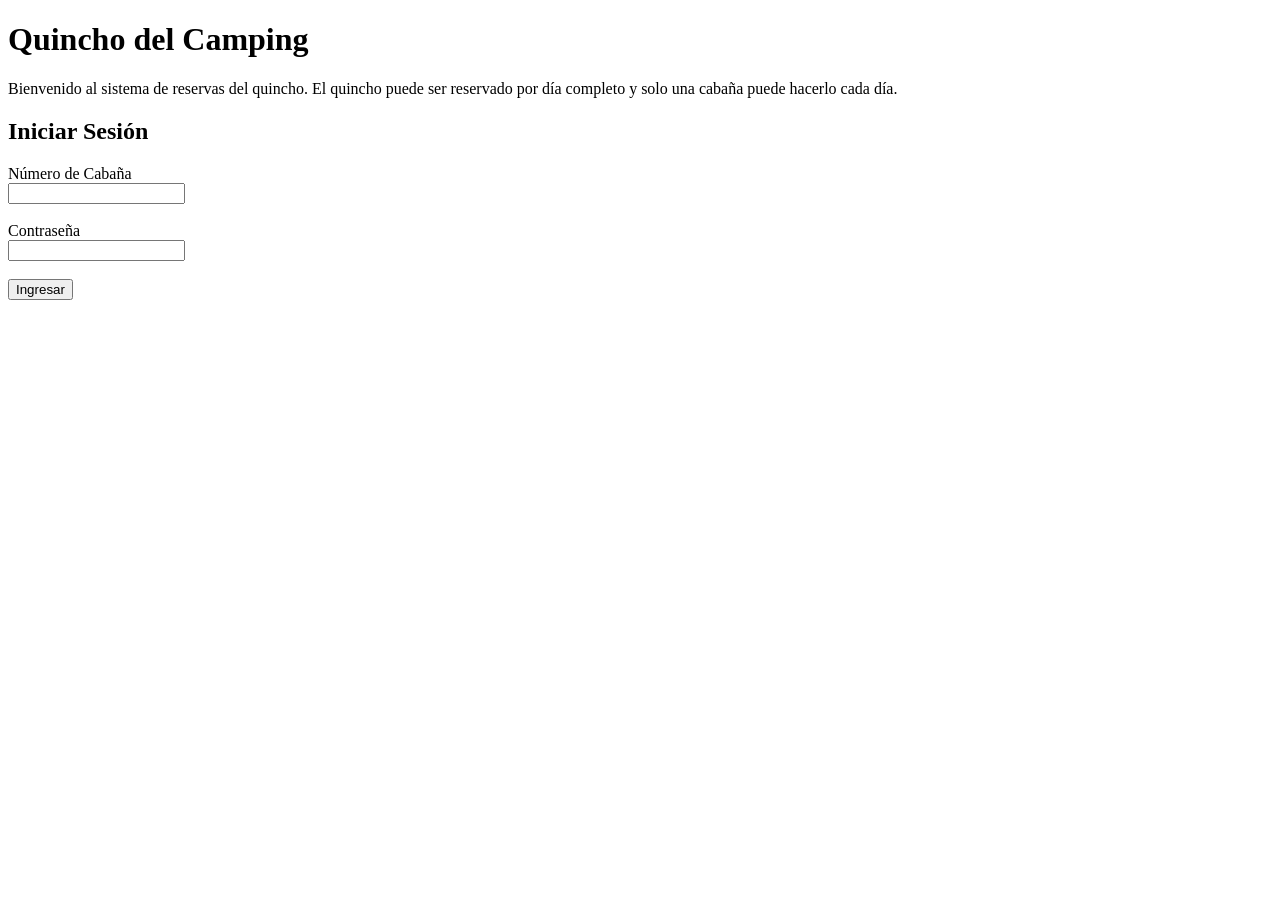
<file: EntregaTP1DimuroPadilla/servidorTPE/static/index.html>
<!DOCTYPE html>
<html lang="es">
<head>
  <meta charset="utf-8">
  <title>Quincho del Camping - Inicio</title>
  <meta name="viewport" content="width=device-width, initial-scale=1">
</head>
<body>
  <h1>Quincho del Camping</h1>
  <p>
    Bienvenido al sistema de reservas del quincho.  
    El quincho puede ser reservado por día completo y solo una cabaña puede hacerlo cada día.
  </p>

  <h2>Iniciar Sesión</h2>
    <form action="/login" method="post">
      <label for="id">Número de Cabaña</label><br>
      <input id="id" name="id" type="text" pattern="\d+" required><br><br>

      <label for="password">Contraseña</label><br>
      <input id="password" name="password" type="password" required><br><br>

      <button type="submit">Ingresar</button>
    </form>
  <br>
</body>
</html>
</file>
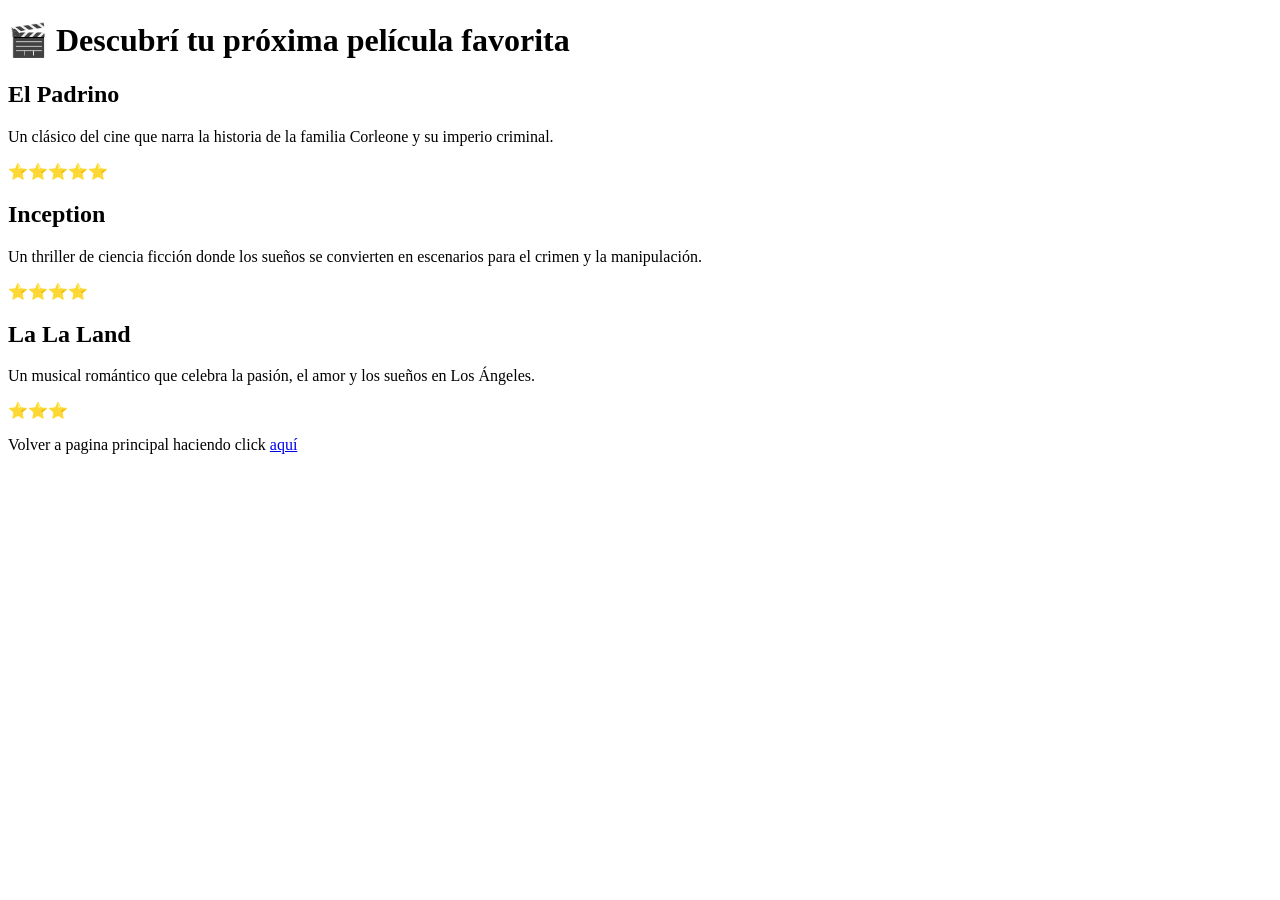
<file: servidorTPE/static/peliculas.html>
<!DOCTYPE html>
<html lang="es">
<head>
  <title>Recomendaciones</title>
</head>
<body>
  <h1>🎬 Descubrí tu próxima película favorita</h1>
    
  <h2>El Padrino</h2>
  <p>Un clásico del cine que narra la historia de la familia Corleone y su imperio criminal.</p>
  <p>⭐⭐⭐⭐⭐</p>
    
  <h2>Inception</h2>
  <p>Un thriller de ciencia ficción donde los sueños se convierten en escenarios para el crimen y la manipulación.</p>
  <p>⭐⭐⭐⭐</p>
    
  <h2>La La Land</h2>
  <p>Un musical romántico que celebra la pasión, el amor y los sueños en Los Ángeles.</p>
  <p>⭐⭐⭐</p>

  <p>Volver a pagina principal haciendo click <a href="/index.html">aquí</a></p>
</body>
</html>
</file>
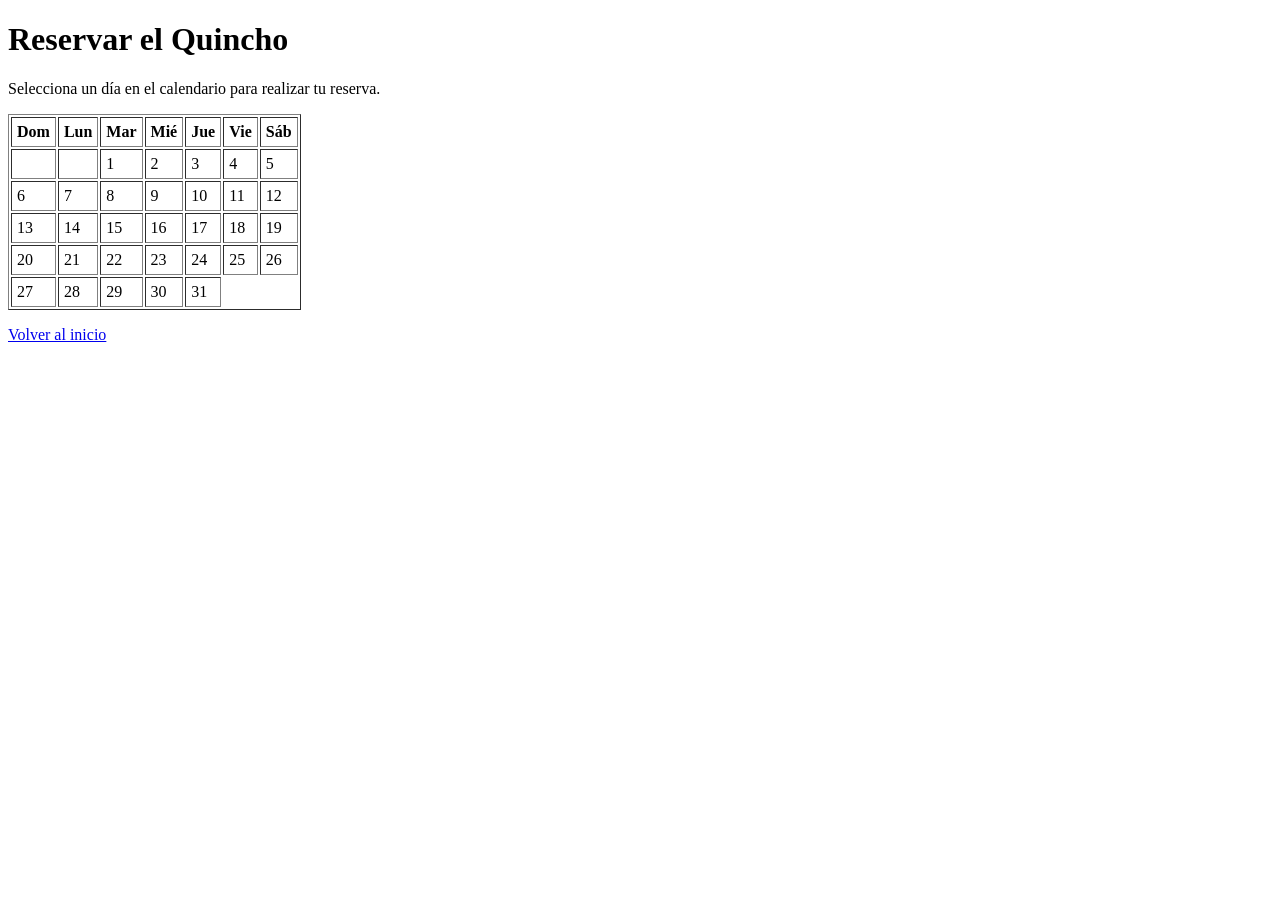
<file: EntregaTP1DimuroPadilla/servidorTPE/static/reservar.html>
<!DOCTYPE html>
<html lang="es">
<head>
  <meta charset="utf-8">
  <title>Reservar Quincho</title>
  <meta name="viewport" content="width=device-width, initial-scale=1">
  <script>
    // Renderiza un calendario básico del mes actual
    document.addEventListener("DOMContentLoaded", () => {
      const calendario = document.getElementById("calendario");
      const hoy = new Date();
      const mes = hoy.getMonth();
      const anio = hoy.getFullYear();

      const primerDia = new Date(anio, mes, 1).getDay();
      const diasEnMes = new Date(anio, mes + 1, 0).getDate();

      let tabla = "<table border='1' cellpadding='5'><tr>";
      const diasSemana = ["Dom", "Lun", "Mar", "Mié", "Jue", "Vie", "Sáb"];
      for (let d of diasSemana) {
        tabla += "<th>" + d + "</th>";
      }
      tabla += "</tr><tr>";

      // Espacios vacíos antes del primer día
      for (let i = 0; i < primerDia; i++) {
        tabla += "<td></td>";
      }

      // Días del mes
      for (let dia = 1; dia <= diasEnMes; dia++) {
        if ((primerDia + dia - 1) % 7 === 0 && dia > 1) {
          tabla += "</tr><tr>";
        }
        tabla += "<td>" + dia + "</td>";
      }

      tabla += "</tr></table>";
      calendario.innerHTML = tabla;
    });
  </script>
</head>
<body>
  <h1>Reservar el Quincho</h1>
  <p>Selecciona un día en el calendario para realizar tu reserva.</p>

  <div id="calendario"></div>

  <p><a href="index.html">Volver al inicio</a></p>
</body>
</html>
</file>
